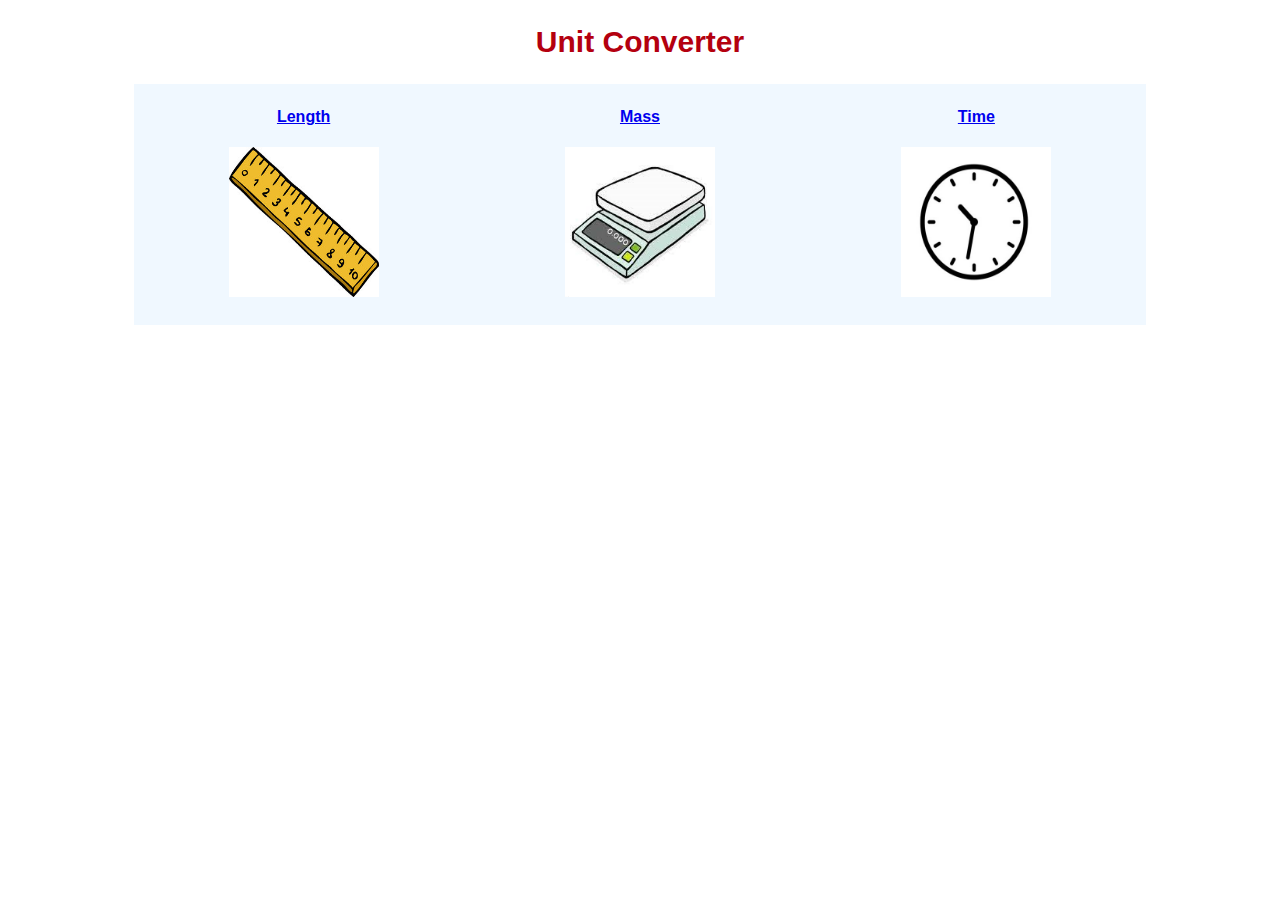
<file: index.html>
<!DOCTYPE html>
<html>
<head>
    <title>Unit Converter</title>
    <link rel="stylesheet" type="text/css" href="style.css">
    <script src="script.js"></script>
</head>
<body>
    <h2>Unit Converter</h2>
    <table width="80%">
        <tr>
            <td>
                <h4><a href="length.html">Length</a></h4>
                <p>
                    <img src="cartoon-doodle-ruler-vector-20569613.jpg" alt="ruler.jpg"width="150" height="150">
                </p>
            </td>
            <td>
                <h4><a href="mass.html">Mass</a></h4>
                <p>
                    <img src="images/scale.jfif" alt="scale.jfif"width="150" height="150">
                </p>
            </td>
            <td>
                <h4><a href="time.html">Time</a></h4>
                <p>
                    <img src="images/clock.jpg" alt="clock.jpg"width="150" height="150">
                </p>
            </td>
        </tr>
    </table>
</body>
</html>
</file>
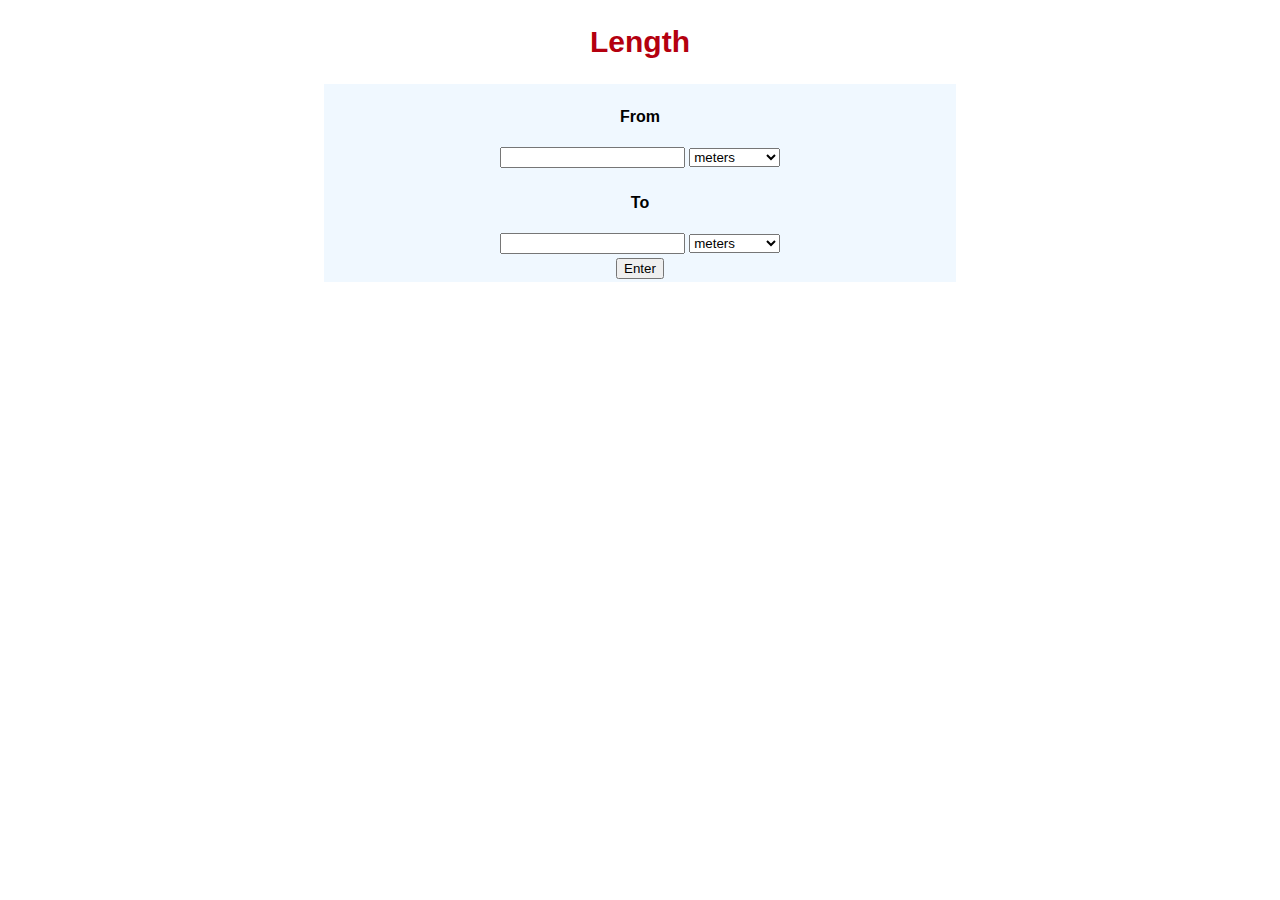
<file: length.html>
<!DOCTYPE html>
<html>
    <head>
        <title>Length</title>
        <link rel="stylesheet" type="text/css" href="style.css">
        <script src="script.js"></script>
    </head>
    <body>
        <h2>Length</h2>
    <table width="50%">
        <tr>
            <td>
                <h4>From</h4>
                <input type="number" id="fromValue">
                <select id="fromUnit">
                    <option value="meters">meters</option>
                    <option value="centimeters">centimeters</option>
                    <option value="kilometers">kilometers</option>
                    <option value="millimeters">millimeters</option>
                </select>
            </td>
        </tr>
        <tr>
            <td>
                <h4>To</h4>
                <input type="number" id="toValue">
                <select id="toUnit">
                    <option value="meters">meters</option>
                    <option value="centimeters">centimeters</option>
                    <option value="kilometers">kilometers</option>
                    <option value="millimeters">millimeters</option>
                </select>
            </td>
        </tr>
        <tr>
            <td>
                <button type="button" onclick="convertLength()">Enter</button> 
            </td>
        </tr>
    </table>
    </body>
</html>
</file>
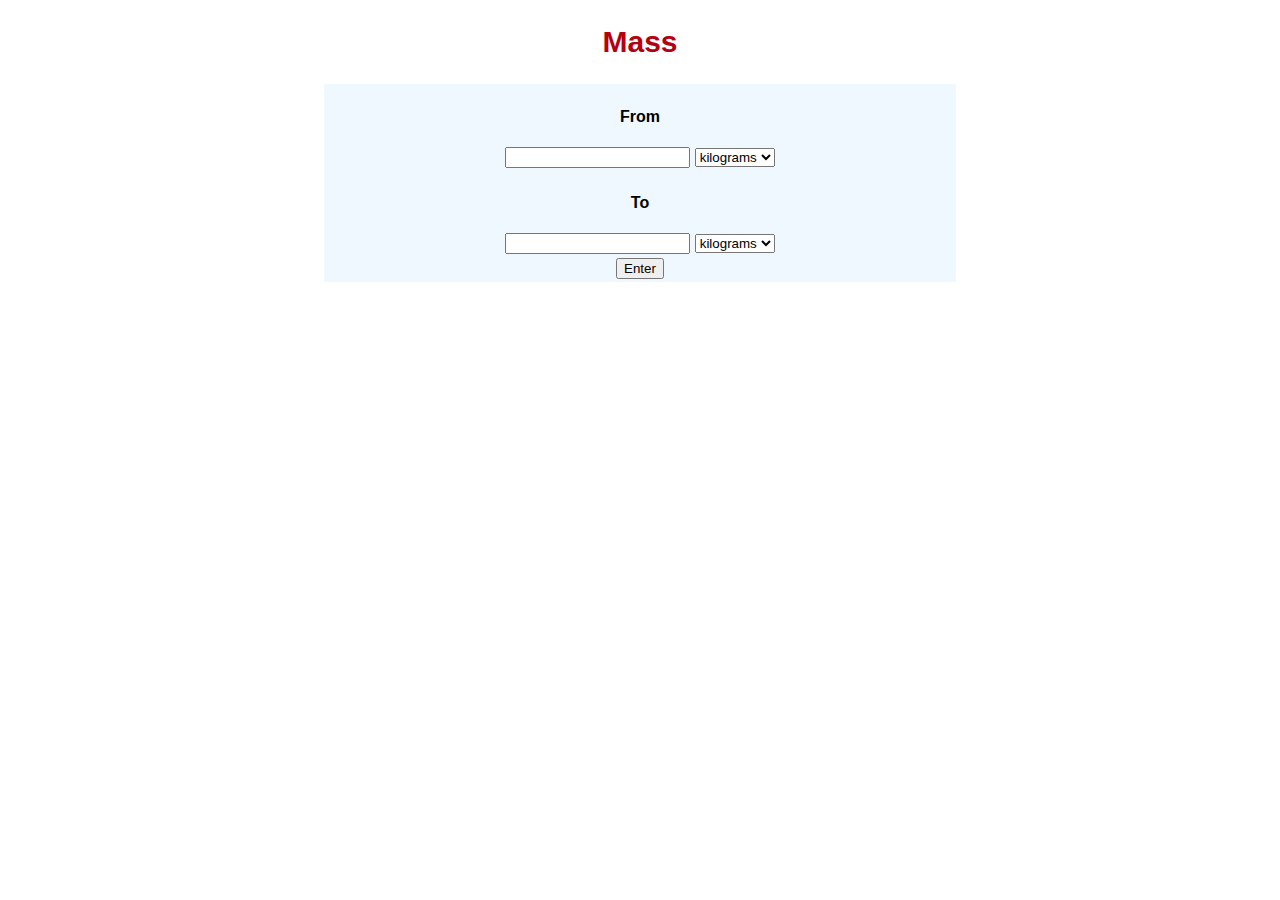
<file: mass.html>
<!DOCTYPE html>
<html>
    <head>
        <title>Mass</title>
        <link rel="stylesheet" type="text/css" href="style.css">
        <script src="script.js"></script>
    </head>
    <body>
        <h2>Mass</h2>
    <table width="50%">
        <tr>
            <td>
                <h4>From</h4>
                <input type="number" id="fromValue">
                <select id="fromUnit">
                    <option value="kilogrames">kilograms</option>
                    <option value="grams">grams</option>
                </select>
            </td>
        </tr>
        <tr>
            <td>
                <h4>To</h4>
                <input type="number" id="toValue">
                <select id="toUnit">
                    <option value="kilogrames">kilograms</option>
                    <option value="grams">grams</option>
                </select>
            </td>
        </tr>
        <tr>
            <td>
                <button type="button" onclick="convertMass()">Enter</button> 
            </td>
        </tr>
    </table>
    </body>
</html>
</file>
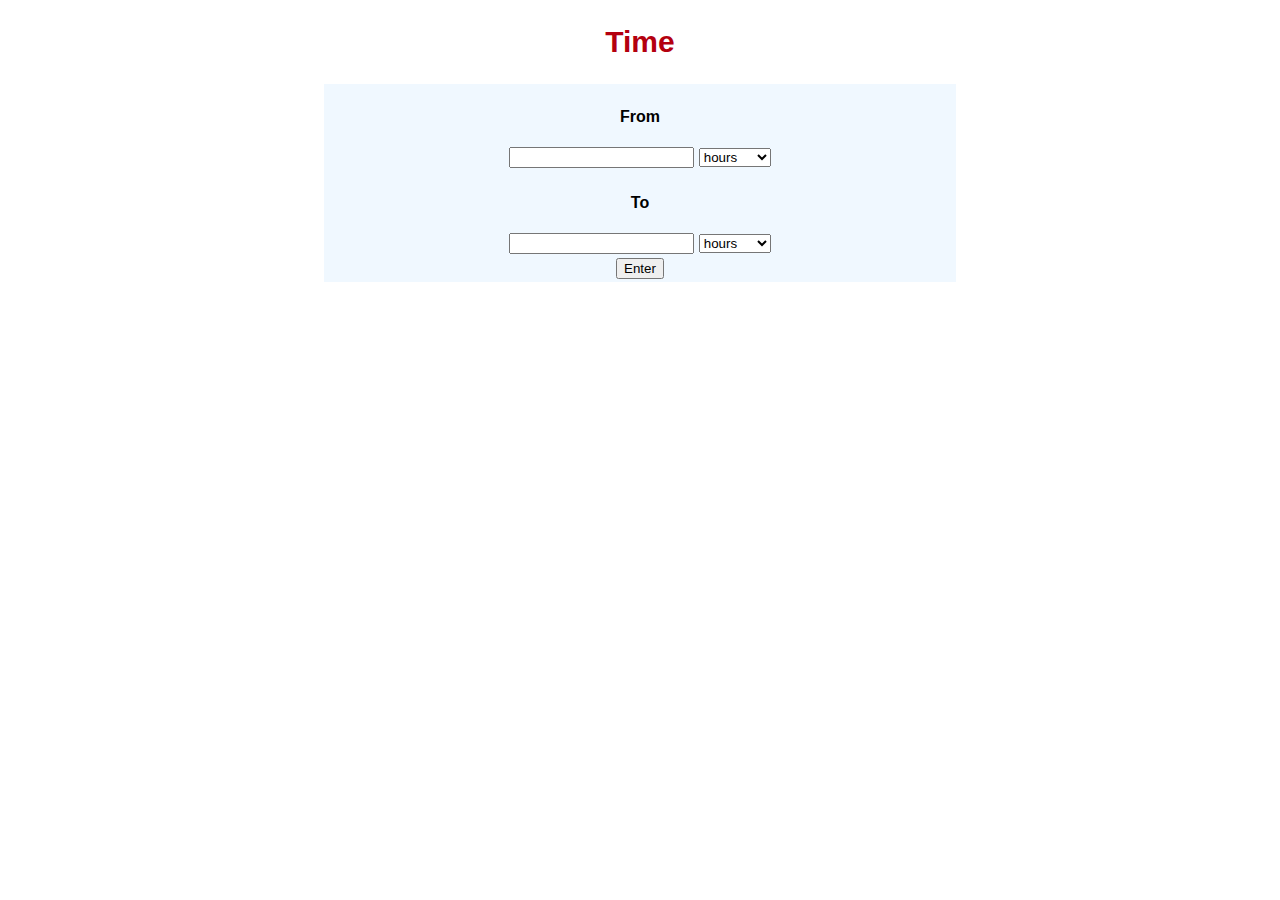
<file: time.html>
<!DOCTYPE html>
<html>
    <head>
        <title>Time</title>
        <link rel="stylesheet" type="text/css" href="style.css">
        <script src="script.js"></script>
    </head>
    <body>
        <h2>Time</h2>
    <table width="50%">
        <tr>
            <td>
                <h4>From</h4>
                <input type="number" id="fromValue">
                <select id="fromUnit">
                    <option value="hours">hours</option>
                    <option value="minutes">minutes</option>
                    <option value="seconds">seconds</option>
                </select>
            </td>
        </tr>
        <tr>
            <td>
                <h4>To</h4>
                <input type="number" id="toValue">
                <select id="toUnit">
                    <option value="hours">hours</option>
                    <option value="minutes">minutes</option>
                    <option value="seconds">seconds</option>
                </select>
            </td>
        </tr>
        <tr>
            <td>
                <button type="button" onclick="convertTime()">Enter</button> 
            </td>
        </tr>
    </table>
    </body>
</html>
</file>
<file: style.css>
body {
    font-family: Arial, Helvetica, sans-serif; 
    background-image: url("https://image.slidesdocs.com/responsive-images/background/notebook-green-math-ruler-cute-education-powerpoint-background_c60b6f87b6__960_540.jpg");
    background-repeat: no-repeat;
    background-size: cover;
    text-align: center;
}

text {
    font-size: 30px;
    color: #B4000F;
}

table {
    background-color: aliceblue;
    margin: auto;
}

h2 {
    font-size: 30px;
    color: #B4000F;
}

h1 {
    font-size: 24px;
    color: gold;
}

p {
    font-size: 20px;
}
</file>
